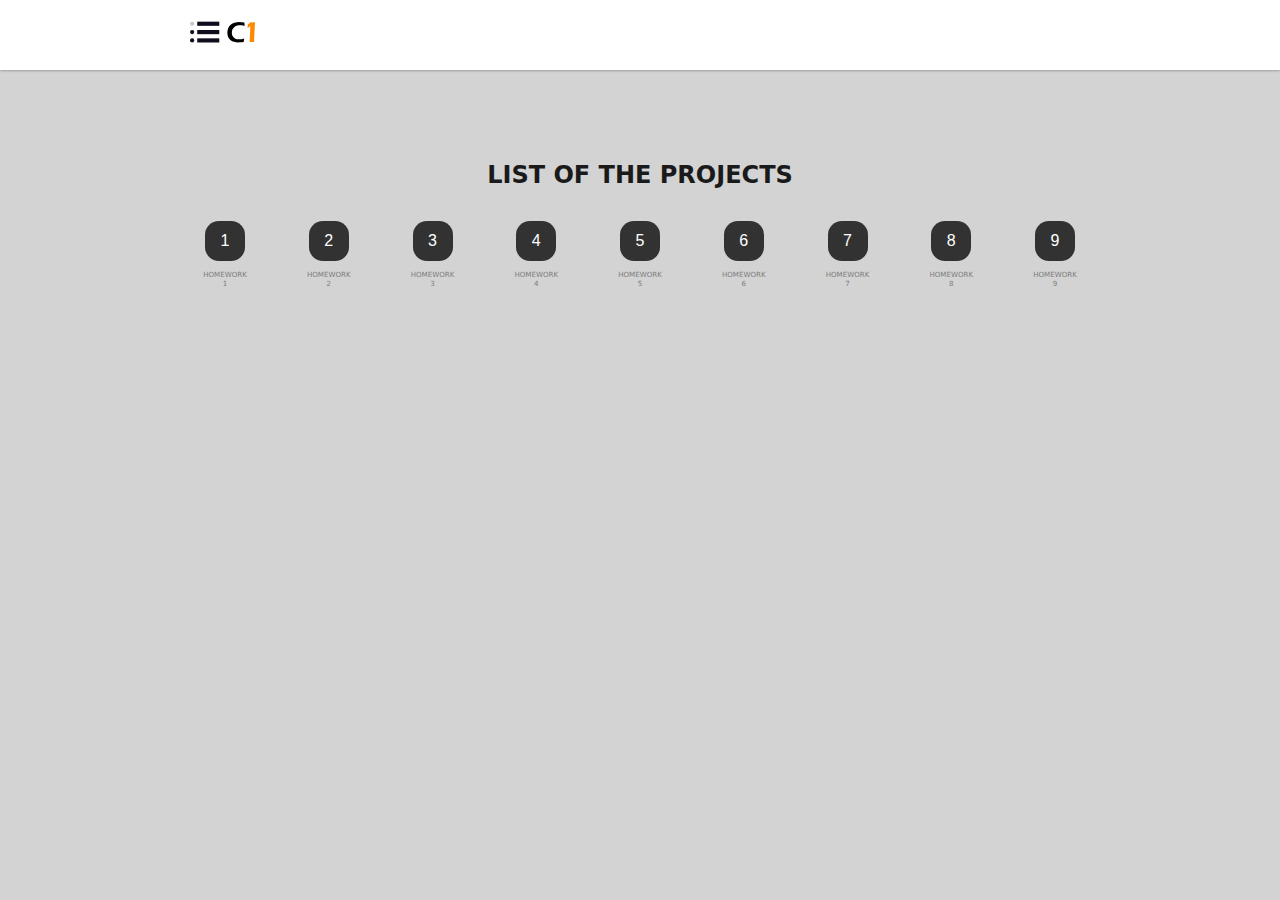
<file: index.html>
<!DOCTYPE html>
<html lang="en">

<head>
  <meta charset="UTF-8">
  <meta http-equiv="X-UA-Compatible" content="IE=edge">
  <meta name="viewport" content="width=device-width, initial-scale=1.0">

  <link rel="stylesheet" href="./styles/modern-normalize.css">
  <link rel="stylesheet" href="./styles/common.css">
  <link rel="stylesheet" href="./styles/main-page.css">


  <title>✨List Of Projects</title>
</head>

<body>
  <header class="header">
    <div class="container">
      <nav class="nav">
        <a href="./index.html" class="logo-link">
          <img src="./images/projects-logo.svg" alt="c1 logo" width="90">
        </a>
      </nav>
    </div>
  </header>
  <main class="main">
    <div class="container">
      <section class="projects">
        <h2 class="section-header">List of the projects</h2>
        <ul class="project-list">
          <li class="project-list_item">
            <a href="./web-studio-project.html" class="project-link">Homework 1</a>
          </li>
          <li class="project-list_item">
            <a href="./web-studio-project.html" class="project-link">Homework 2</a>
          </li>
          <li class="project-list_item">
            <a href="./web-studio-project.html" class="project-link">Homework 3</a>
          </li>
          <li class="project-list_item">
            <a href="./web-studio-project.html" class="project-link">Homework 4</a>
          </li>
          <li class="project-list_item">
            <a href="./web-studio-project.html" class="project-link">Homework 5</a>
          </li>
          <li class="project-list_item">
            <a href="./web-studio-project.html" class="project-link">Homework 6</a>
          </li>
          <li class="project-list_item">
            <a href="./web-studio-project.html" class="project-link">Homework 7</a>
          </li>
          <li class="project-list_item">
            <a href="./web-studio-project.html" class="project-link">Homework 8</a>
          </li>
          <li class="project-list_item">
            <a href="./web-studio-project.html" class="project-link">Homework 9</a>
          </li>
        </ul>
      </section>
    </div>
  </main>

  <script src="./scripts/application.js"></script>
</body>

</html>
</file>
<file: styles/common.css>
html {
  font-size: 62.5%;
}

img {
  display: block;
  max-width: 100%;
  height: auto;
}
</file>
<file: styles/main-page.css>
body {
  font-family: system-ui, -apple-system, BlinkMacSystemFont, 'Segoe UI', Roboto, Oxygen, Ubuntu, Cantarell, 'Open Sans', 'Helvetica Neue', sans-serif;
  font-size: 1.6rem;
  line-height: 1.25;
  color: #1a1a1a;
  font-weight: 400;
  background-color: #d3d3d3;
}

.container {
  width: 900px;
  margin: auto;
}

a {
  color: inherit;
  display: inline-block;
  text-transform: uppercase;
  text-decoration: none;
}

ul {
  list-style-type: none;
  margin: 0;
  padding: 0;
}

.header {
  margin-bottom: 60px;
  background-color: #ffffff;
  box-shadow: 0px 1px 2px rgba(0, 0, 0, 0.25);
}

.nav {
  padding-top: 20px;
  padding-bottom: 20px;
}

.projects {
  padding-top: 10px;
  padding-bottom: 10px;
  counter-reset: list-item-number;
}

.section-header {
  text-align: center;
  text-transform: uppercase;
}

.project-list {
  display: flex;
}

.project-link {
  counter-increment: list-item-number;
  padding: 10px;
  width: 70px;
  font-size: 0.71rem;
  color: rgb(125, 125, 125);
  font-weight: 500;
  text-align: center;
  border: 1px solid transparent;
  border-radius: 10px;

  transition:
    background 0.2s ease-out,
    box-shadow 0.2s ease-out,
    border-color 0.2s ease-out,
    color 0.2s ease-out;
}

.project-list_item:not(:last-child) {
  margin-right: 33.75px;
}

.project-link::before {
  content: counter(list-item-number);
  font-size: 1.6rem;
  font-family: 'Segoe UI Semibold', 'Helvetica Neue', Helvetica;
  display: flex;
  height: 40px;
  width: 40px;
  margin-top: 0;
  margin-bottom: 10px;
  margin-right: auto;
  margin-left: auto;
  background-color: #323232;
  color: #fff;
  align-items: center;
  justify-content: center;
  border-radius: 14px;
}

.project-link:hover,
.project-link:focus {
  background-color: #525252;
  color: #fff;
  cursor: pointer;
  border: 1px solid #727272;
  box-shadow: 0px 1px 2px rgba(0, 0, 0, 0.25);
}

.project-link {
}
</file>
